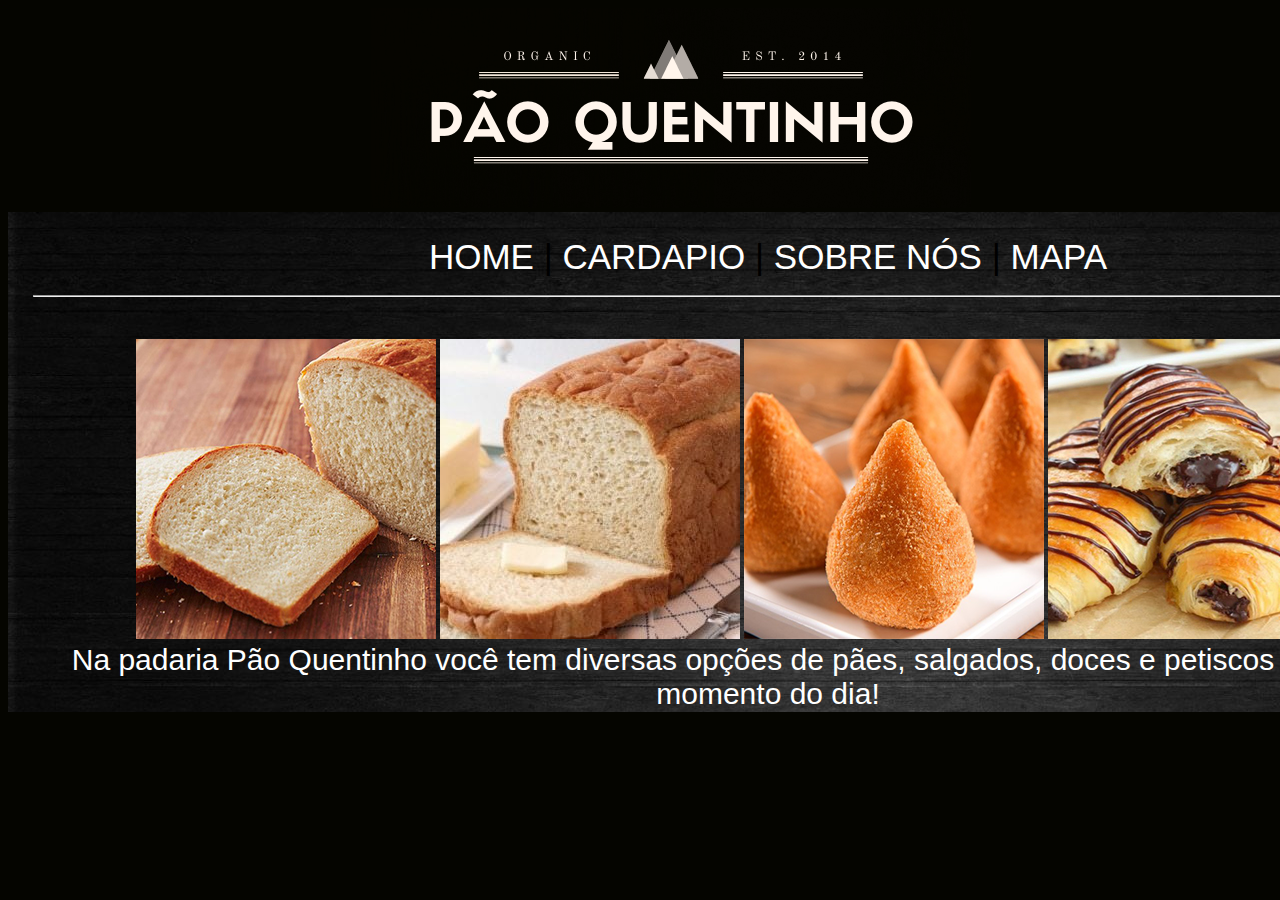
<file: index.html>
<!DOCTYPE html>
<html>
	<head>
		<title>Padaria Pão Quentinho</title>
		<meta charset="utf-8">

		<link rel="stylesheet" type="text/css" href="estilo.css">
		
	</head>

    <body>

		<div class="principal">

            <div class="banner">

                <img src="images/banner.png">

            </div>

			<div class="containerMaior">	
			
				<div class="menu">
			
					<a href="index.html">HOME</a> |
					<a href="cardapio.html">CARDAPIO</a> |
					<a href="sobre.html">SOBRE NÓS</a> |
					<a href="mapa.html">MAPA</a>
					<hr />
			
				</div>
			
				<div class="conteudo">
			
					<div class="imagensPao">
			
						<img src="images/bread1.jpg" class="img1">
						<img src="images/bread2.jpg" class="img2">
						<img src="images/CoxinhaImg.png" class="img3">
						<img src="images/croissants.jpg" class="img4">
									
					</div>
			
				</div>

				<div class="textoHome">
					
					
					<p>Na padaria Pão Quentinho você tem diversas opções de pães, salgados, doces e petiscos para todos os momento do dia!</p>
					
				</div>

			</div>
    </body>

</html>
</file>
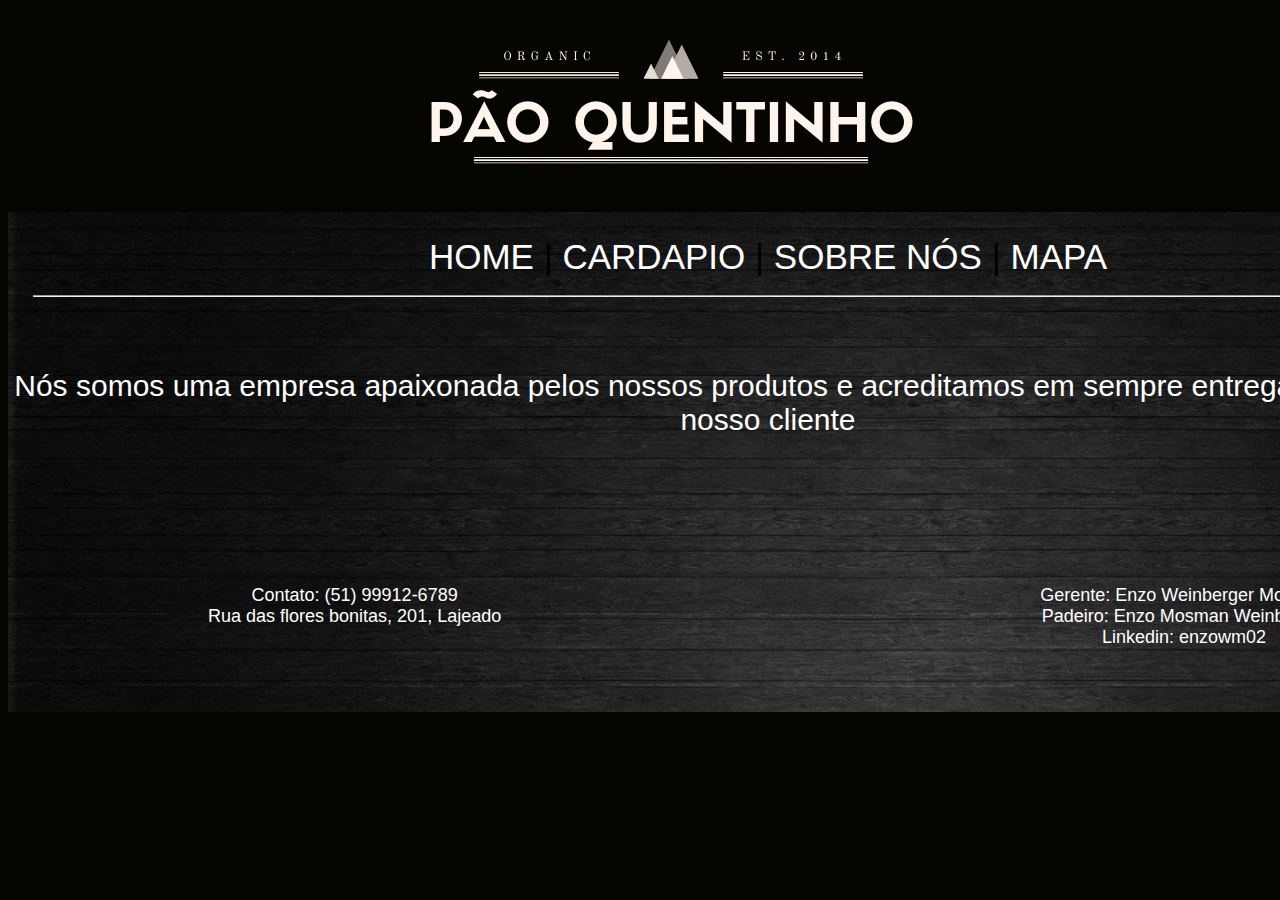
<file: sobre.html>
<!DOCTYPE html>
<html>

<head>
    <title>Padaria Pão Quentinho</title>
    <meta charset="utf-8">

    <link rel="stylesheet" type="text/css" href="estiloCardapio.css">

</head>

<body>

    <div class="principal">

        <div class="banner">

            <img src="images/banner.png">

        </div>

        <div class="containerMaior">

            <div class="menu">

                <a href="index.html">HOME</a> |
                <a href="cardapio.html">CARDAPIO</a> |
                <a href="sobre.html">SOBRE NÓS</a> |
                <a href="mapa.html">MAPA</a>
                <hr />

            </div>

            <div class="conteudoSobre">

            <p>Nós somos uma empresa apaixonada pelos nossos produtos e acreditamos em sempre entregar o melhor para o nosso cliente     </p>
            
            <div class="caixaEsquerda">
                <p>Contato: (51) 99912-6789 <br />
                    Rua das flores bonitas, 201, Lajeado
                </p>
            </div>

            <div class="caixaDireita">
                <p>Gerente: Enzo Weinberger Mosman <br />
                Padeiro: Enzo Mosman Weinberger <br />
                Linkedin: enzowm02
                </p>
            </div>

        </div>
</body>

</html>
</file>
<file: estilo.css>
html, body {
    background-color: #050500;
    height: 95%;
    width: 95%;
    max-width: 1920px;
    max-height: 1080px;
}

* { 
    -moz-box-sizing: border-box; 
    -webkit-box-sizing: border-box; 
     box-sizing: border-box; 
}

.banner {

    text-align: center;
    margin-left: 170px;

}

.containerMaior {
    text-align: center;
    background-image: url("images/blackWood.png");
    position: absolute;    
    width:1520px;
    height:500px;
}

.menu {

    font-family: Impact, Haettenschweiler, 'Arial Narrow Bold', sans-serif;
    font-size: 35px;
    padding:25px;
    text-align: center;
    margin-right: 0px;

}

a:link, a:visited {
    color:white;
    text-decoration: none;
}

a:hover, a:active {
    background-color: black;
}

.conteudo {
    padding:0px;
    padding-left: 0px;
    text-align: center;
    color:white; 
    margin-right: 180px;
    display: block;

}

.imagensPao {
    
    padding-top: 0px;
    padding-left: 150px;
    float: right;
    align-items: center;
    text-align: center;
    white-space: nowrap;
}

.img1:hover, .img1:active, .img2:hover, .img2:active, .img3:hover, .img3:active, .img4:hover, .img4:active {

    transition: transform .2s;
    transform: scale(1.3); /* (150% zoom - Note: if the zoom is too large, it will go outside of the viewport) */

}

.textoHome {


    text-align: center;
    padding-top: 90px;
    align-items: center;
    color:white; 

    font-family: 'Gill Sans', 'Gill Sans MT', Calibri, 'Trebuchet MS', sans-serif;
    font-size: 30px;
    
}
</file>
<file: estiloCardapio.css>
html, body {
    background-color: #050500;
    height: 95%;
    width: 95%;
    max-width: 1920px;
    max-height: 1080px;
}

* { 
    -moz-box-sizing: border-box; 
    -webkit-box-sizing: border-box; 
     box-sizing: border-box; 
}

.banner {

    text-align: center;
    margin-left: 170px;

}

.containerMaior {
    background-image: url("images/blackWood.png");
    position: absolute;    
    width:1520px;
    height:500px;
}

.containerMaiorMapa {
    background-image: url("images/blackWood.png");
    position: absolute;    
    width:1500px;
    height:780px;
}

.menu {

    font-family: Impact, Haettenschweiler, 'Arial Narrow Bold', sans-serif;
    font-size: 35px;
    padding:25px;
    text-align: center;
    margin-right: 0px;

}

a:link, a:visited {
    color:white;
    text-decoration: none;
}

a:hover, a:active {
    background-color: black;
}

.conteudo {

    color:white;
    font-family: 'Gill Sans', 'Gill Sans MT', Calibri, 'Trebuchet MS', sans-serif;
    font-size:30px;
    padding-left:550px;
    text-align: center;

}

.conteudoSobre {
    color:white;
    font-family: 'Gill Sans', 'Gill Sans MT', Calibri, 'Trebuchet MS', sans-serif;
    font-size:30px;
    text-align: center;
}



.caixaEsquerda {
    font-size: 18px;
    float: left;
    padding-left: 200px;
    padding-top: 100px;
}

.caixaDireita {
    font-size: 18px;
    float: right;
    padding-right: 200px;
    padding-top: 100px;   
}

.mapa {
    padding-left: 300px;
}
</file>
